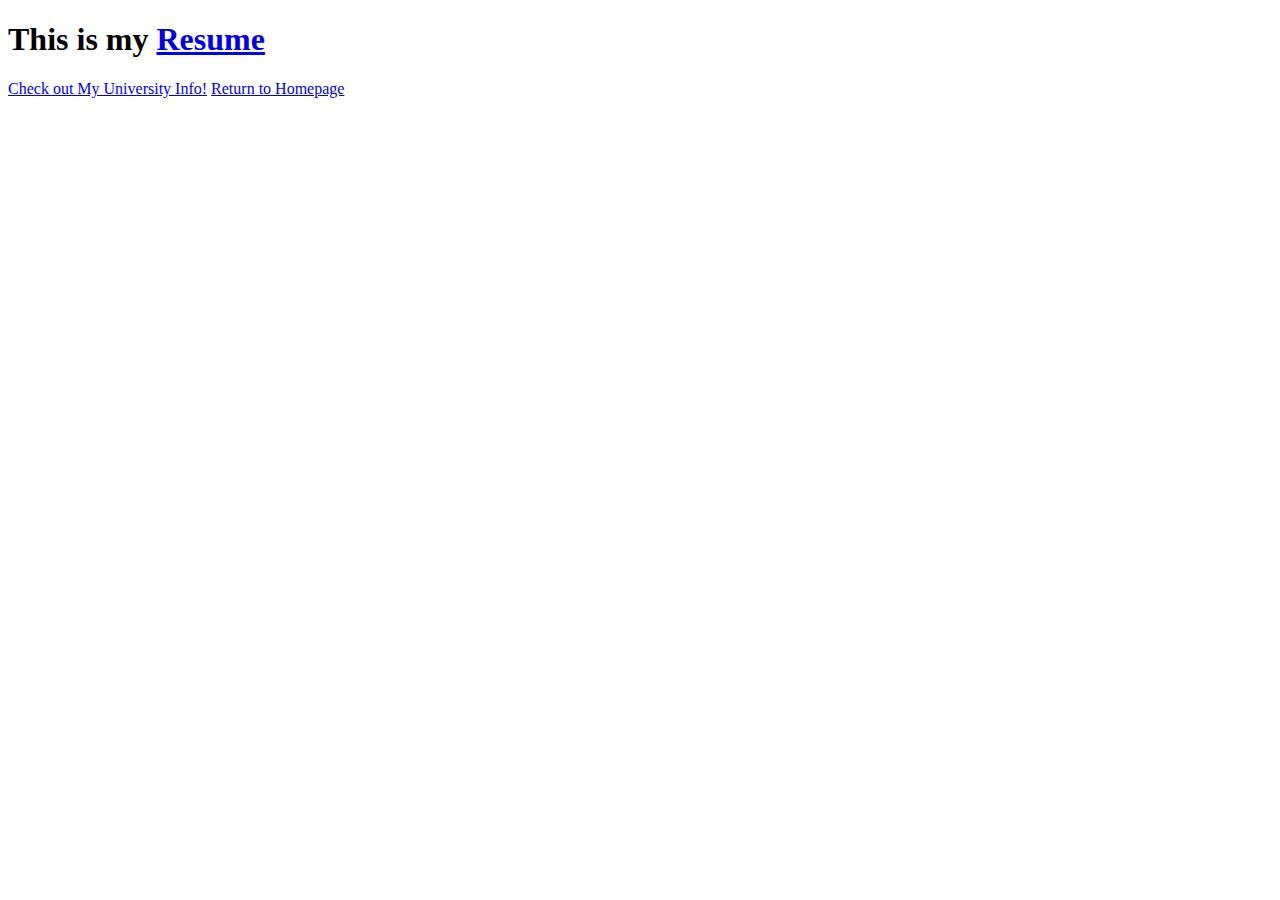
<file: contact.html>
<!DOCTYPE html>

  <head>

	<title>My Resume</title>

  </head>

  <body>

	<h1> This is my <a href="https://docs.google.com/document/d/19bMLtvatFGYXSQswsnM7HoZZyn2y6UHLqgr-5GTwYmQ/edit?usp=sharing">Resume</a> </h1>

	<a href="https://alanasc4.github.io/myUniversity.html">Check out My University Info!</a>

	<a href="AlanAsc4.github.io/index.html">Return to Homepage</a>

  </body>

</html>
</file>
